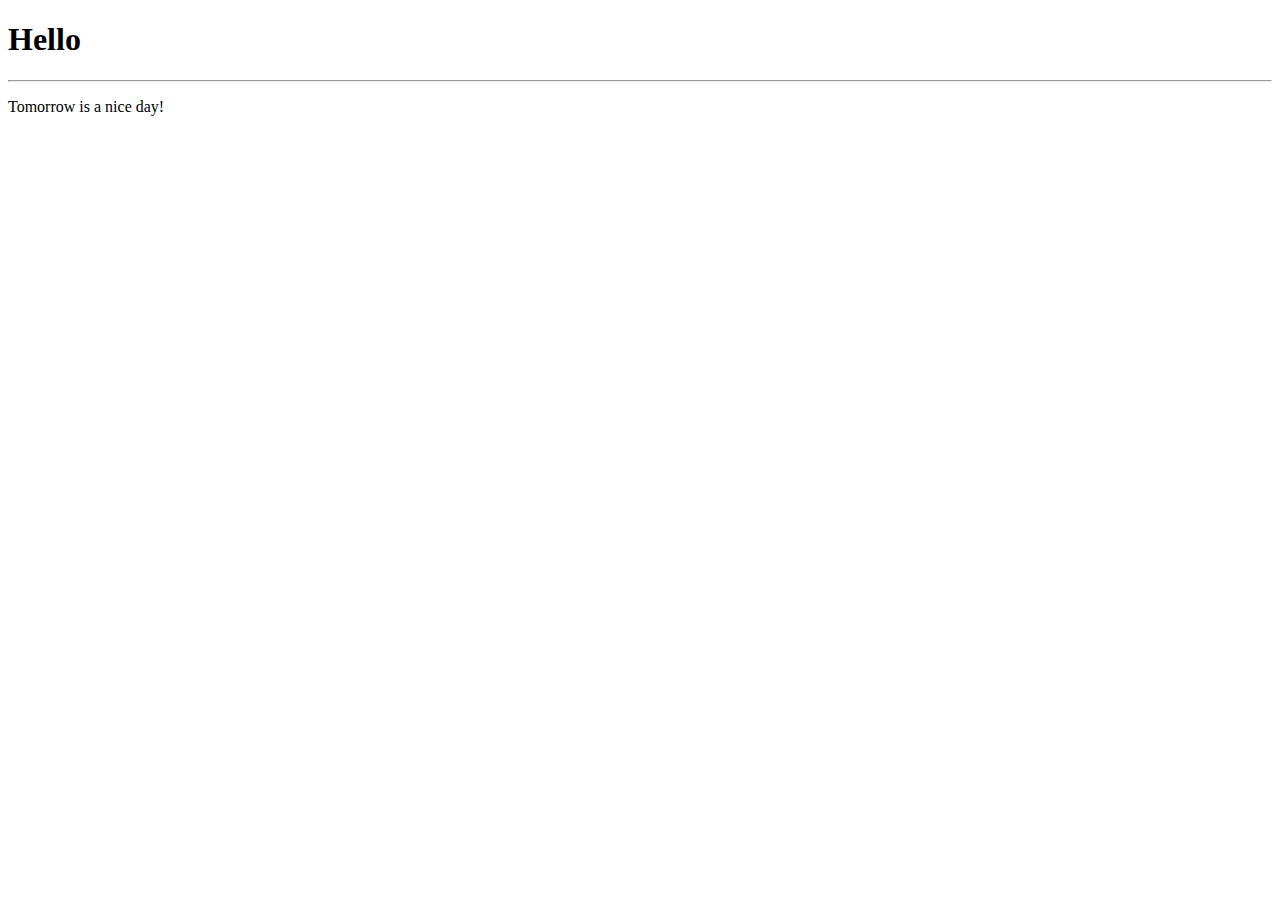
<file: index.html>
<!DOCTYPE html>
<html lang="en">
<head>
    <meta charset="UTF-8">
    <meta name="viewport" content="width=device-width, initial-scale=1.0">
    <meta http-equiv="X-UA-Compatible" content="ie=edge">
    <title>My First HTML</title>
</head>
<body>
    <h1>Hello</h1>
    <hr>
    <p>Tomorrow is a nice day!</p>
</body>
</html>
</file>
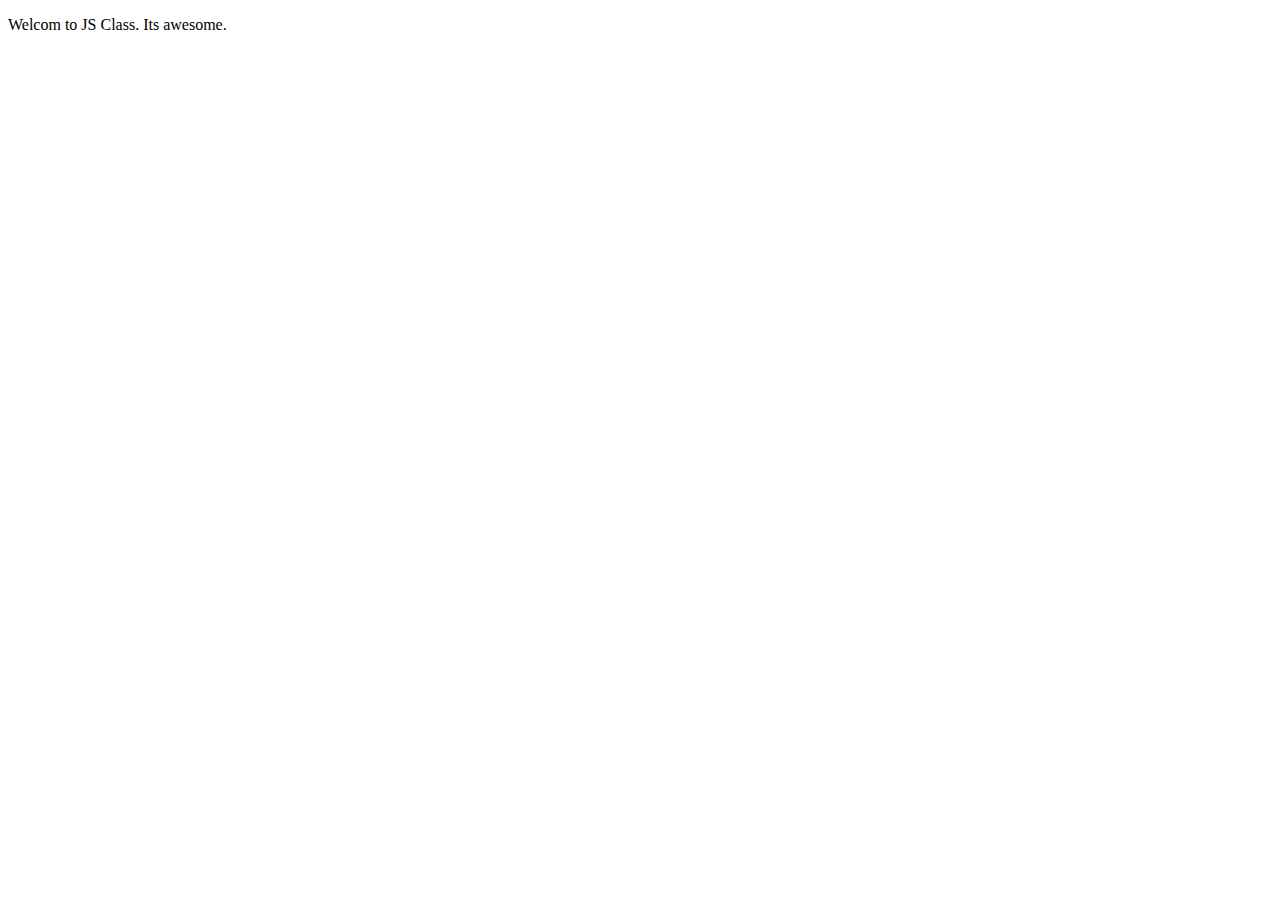
<file: JavaScript/index.html>
<!DOCTYPE html>
<html lang="en">
<head>
    <meta charset="UTF-8">
    <meta name="viewport" content="width=device-width, initial-scale=1.0">
    <meta http-equiv="X-UA-Compatible" content="ie=edge">
    <title>Learn JS</title>

    <script src="index.js"></script>


<!-- <script>
    //Start writing JS code.
    
    </script> -->

</head>
<body>
    <p>
        Welcom to JS Class. Its awesome.
    </p>
</body>
</html>
</file>
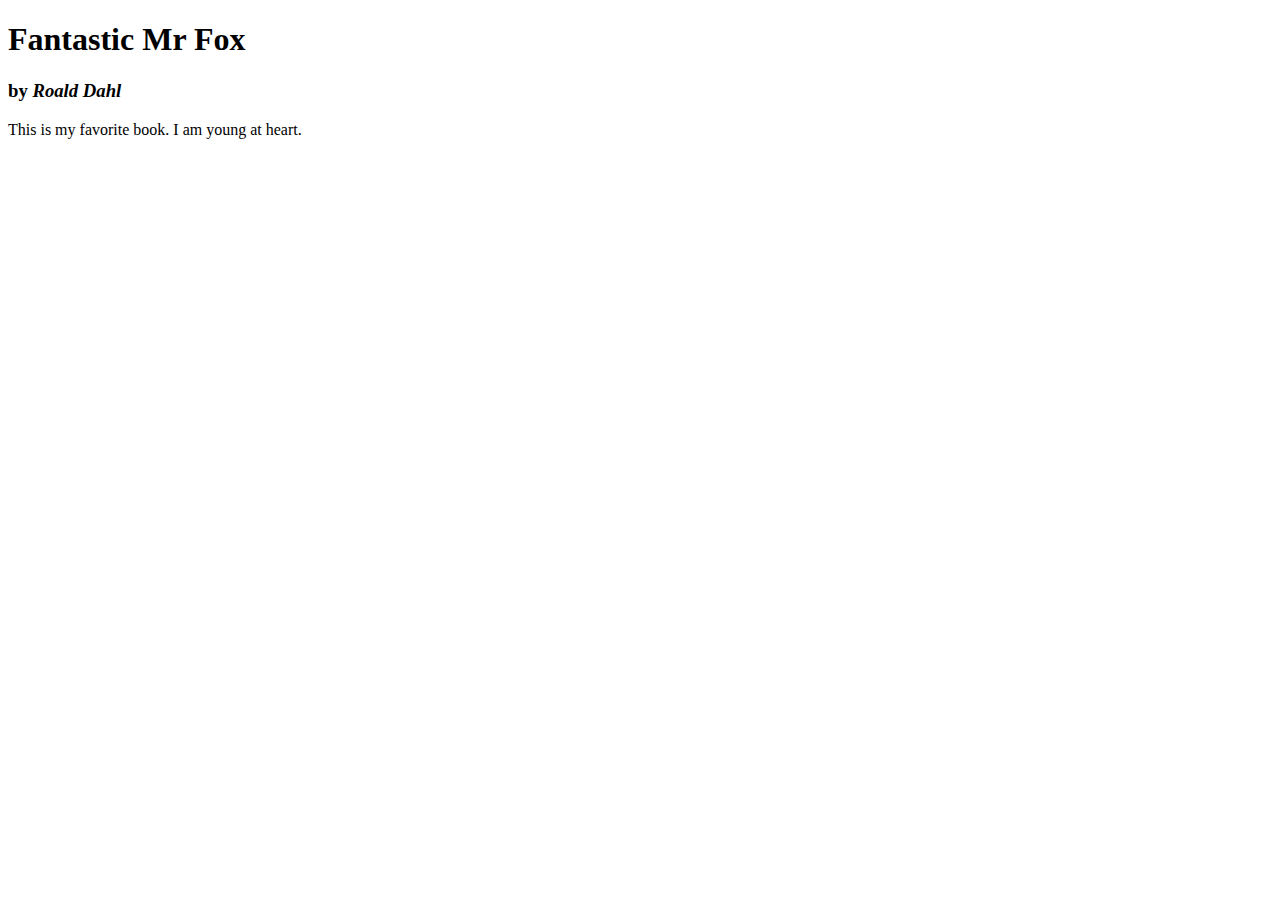
<file: Fantastic-Mr-Fox.html>
<!DOCTYPE html>
<html lang="en">
<head>
    <meta charset="UTF-8">
    <meta name="viewport" content="width=device-width, initial-scale=1.0">
    <meta http-equiv="X-UA-Compatible" content="ie=edge">
    <title>Fantastic Page</title>
</head>
<body>
    <h1>Fantastic Mr Fox</h1>
    <h3>by <em> Roald Dahl </em></h3>
    <p>This is my favorite book. I am young at heart.</p>
</body>
</html>
</file>
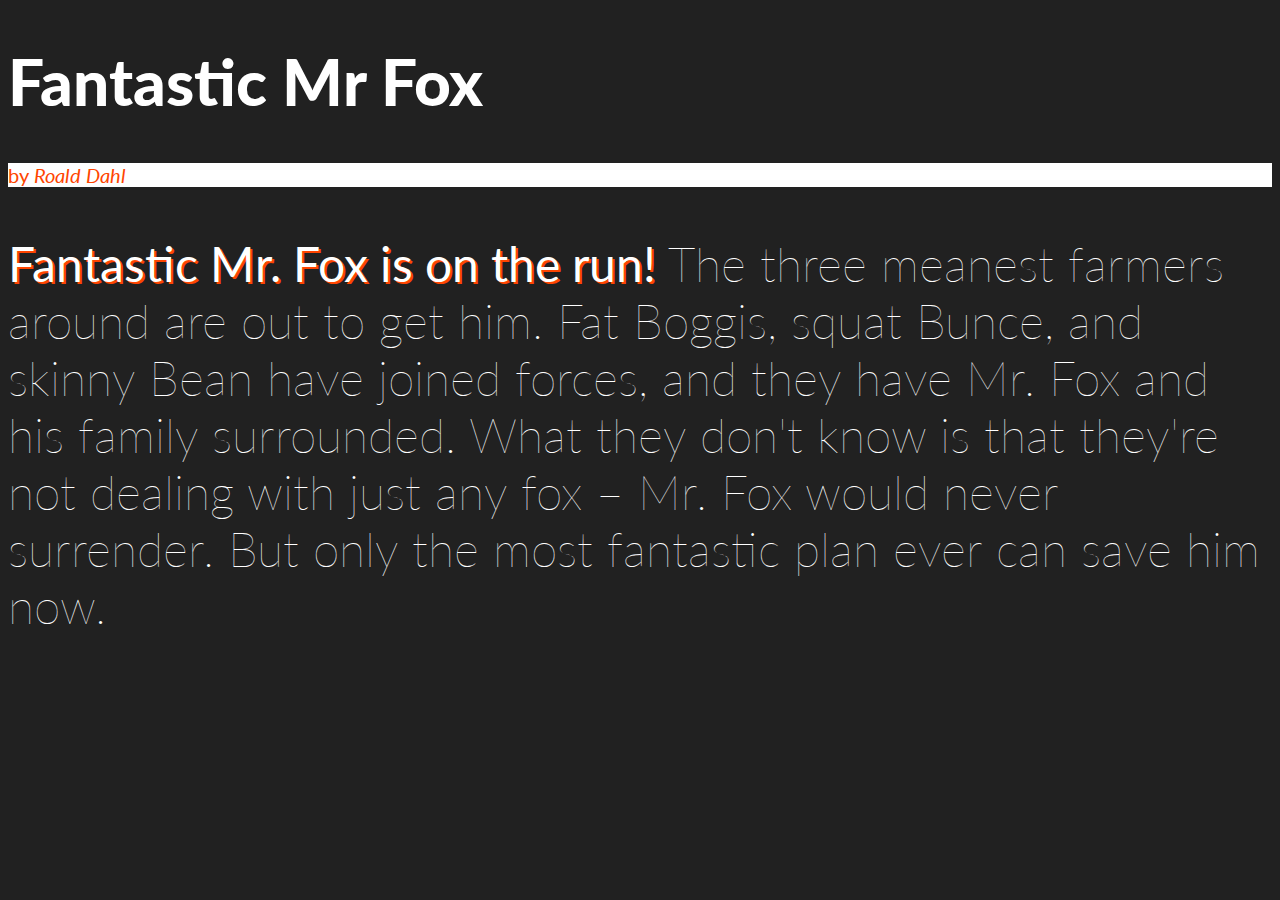
<file: Fantastic-Mr-Fox2.html>
<!DOCTYPE html>
<html>
<head>
<title> Fantastic Page </title>
<!--1. Create a linking tag:-->
<!--- Type 'link' then press 'tab' key-->
<!--- Fill in href = "page.css"-->
<link rel="stylesheet" type="text/css" href="Fantastic.css">
</head>
<!-- 2. add a class attribute: my-body -->
<body class="my-body">
<!-- 3. Add a class attribute: my-title -->
<h1 class="my-title">Fantastic Mr Fox</h1>
<!-- 4. Add a class attribute: my-subtitle -->
<h3 class="my-subtitle">by <em> Roald Dahl </em></h3>
<!-- 5. add a class attribute: my-paragraph -->
<p class = "my-paragraph">
<!-- 6. add a class attribute: my-strong -->
<strong class = "my-strong" > Fantastic Mr. Fox is on the
run! </strong>
The three meanest farmers around are out to get him. Fat
Boggis, squat Bunce,
and skinny Bean have joined forces, and they have Mr. Fox and
his family surrounded.
What they don't know is that they're not dealing with just
any fox – Mr. Fox
would never surrender. But only the most fantastic plan ever
can save him now.
</p>
</body>
</html>
</file>
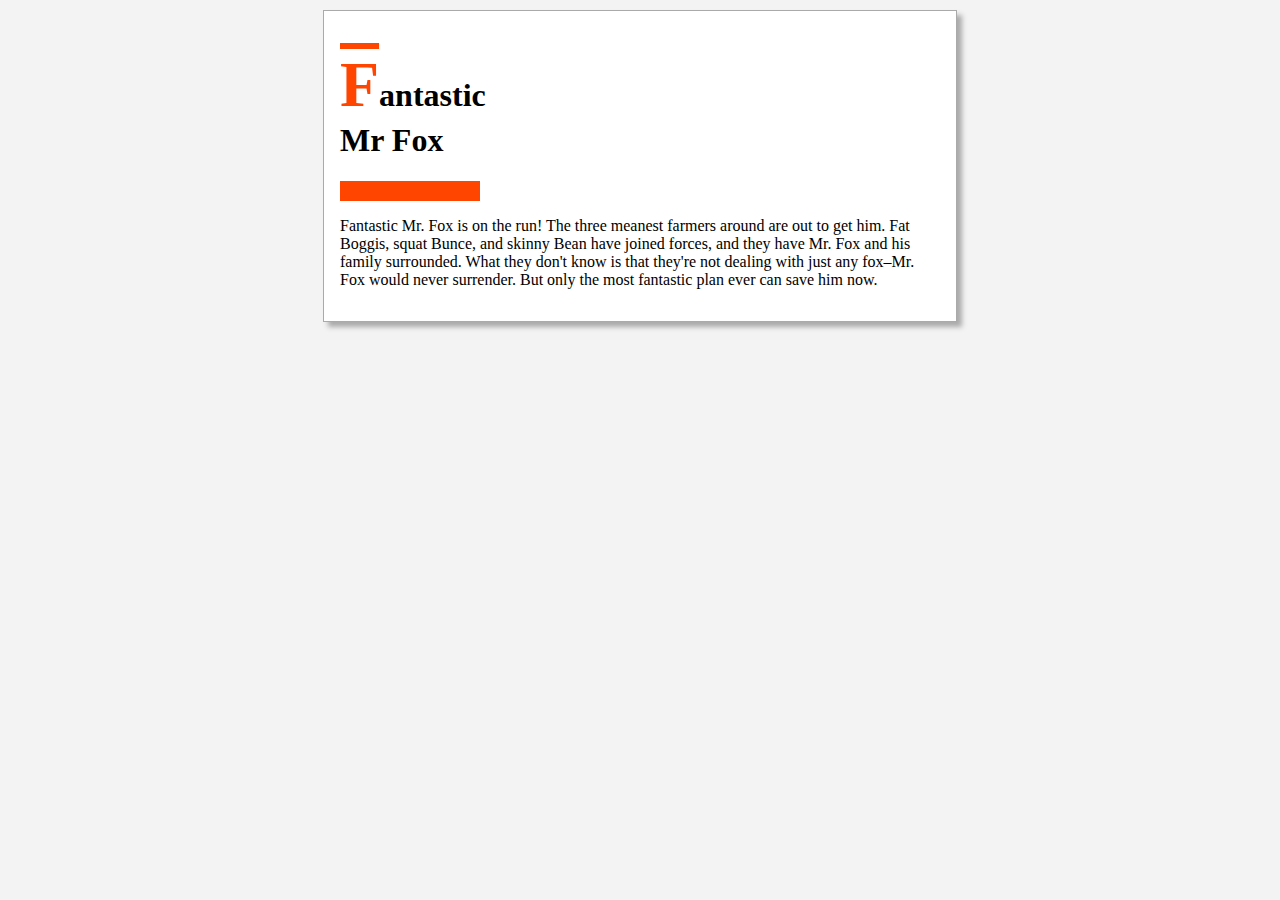
<file: Fantastic-Mr-Fox3.html>
<!DOCTYPE html>
<html>
<head>
<title>Fantastic Page</title>
<link rel="stylesheet" type="text/css" href="Fantastic3.css">
</head>
<body class="my-body">
<!-- 1. wrap a <div> container around all the content -->
<div class="my-container">
<h1>
<!-- 2. wrap a <span> container around the first
letter: F -->
<!-- 3. break the line after 'Fantastic' with a
<br> -->
<span class="my-highlight">F</span>antastic<br> Mr Fox
</h1>
<!-- 4. Create a horizontal divider with <hr> -->
<hr class="my-hr">
<p>
Fantastic Mr. Fox is on the run! The three
meanest farmers around are out to get him. Fat Boggis, squat
Bunce, and skinny
Bean have joined forces, and they have Mr. Fox
and his family surrounded. What they don't know is that
they're not dealing
with just any fox–Mr. Fox would never surrender.
But only the most fantastic plan ever can save him now.
</p>
</div>
</body>
</html>
</file>
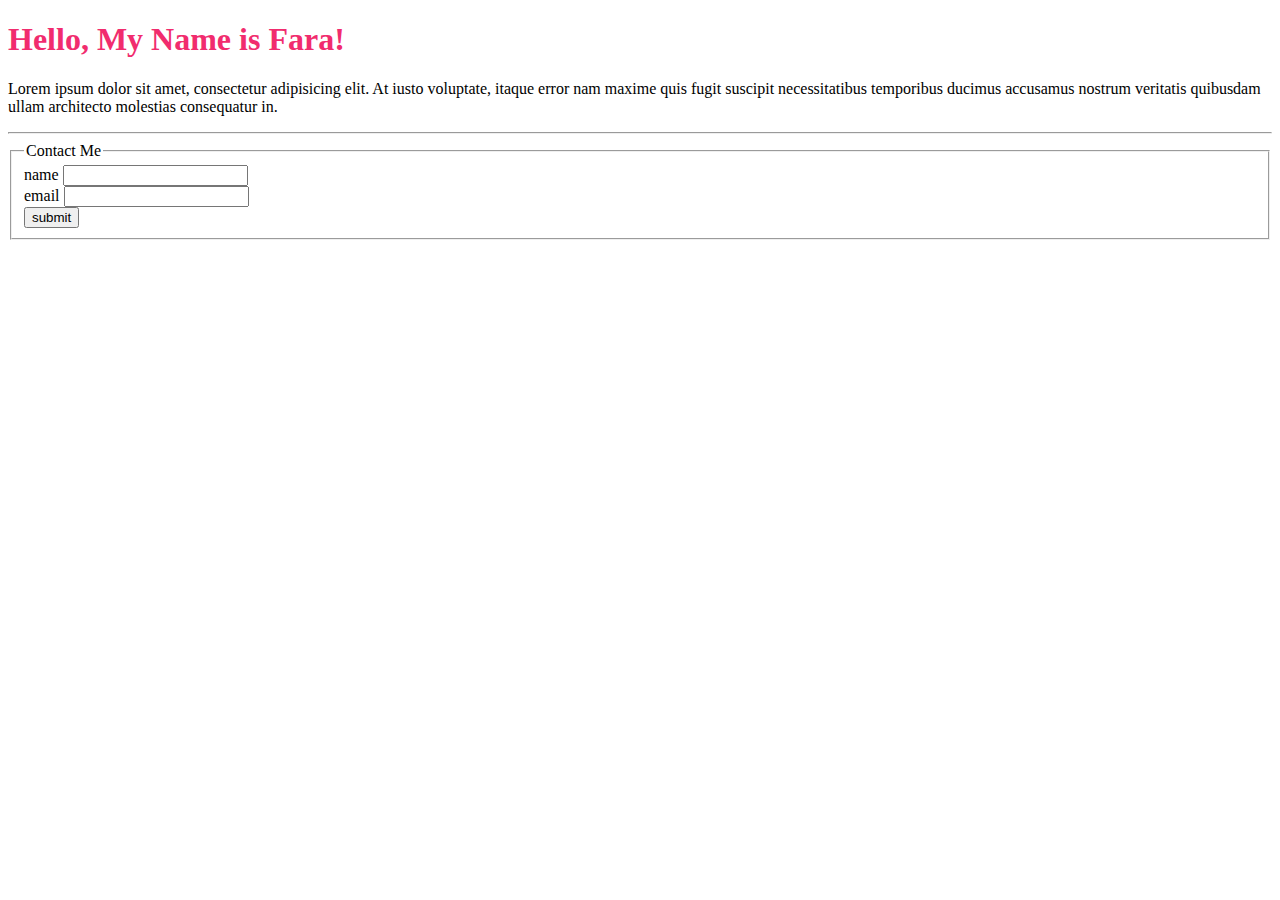
<file: myprofile.html>
<!DOCTYPE html>
<html lang="en">

<head>
    <!-- Required meta tags -->
    <meta charset="utf-8">
    <meta name="viewport" content="width=device-width, initial-scale=1, shrink-to-fit=no">

    <!-- Bootstrap CSS -->
    <link rel="stylesheet" href="https://maxcdn.bootstrapcdn.com/bootstrap/4.0.0-beta/css/bootstrap.min.css" integrity="sha384-/Y6pD6FV/Vv2HJnA6t+vslU6fwYXjCFtcEpHbNJ0lyAFsXTsjBbfaDjzALeQsN6M"
        crossorigin="anonymous">
    <link rel="stylesheet" href="myprofile.css">

</head>

<body class="my-photo">
    <div class="container-fluid">
        <div class="row justify-content-sm-center justify-content-md-end">
            <div class="col-sm-10 col-md-6 col-lg-4 my-text">

                <h1>Hello, My Name is Fara!</h1>
                <p> Lorem ipsum dolor sit amet, consectetur adipisicing elit. At iusto voluptate, itaque error nam maxime quis
                    fugit suscipit necessitatibus temporibus ducimus accusamus nostrum veritatis quibusdam ullam architecto
                    molestias consequatur in.



                    <hr class="my-thin-hr">

                    <form action="https://script.google.com/macros/s/AKfycbw8RangFj1MX6UPSvn5u3Jm3Gw0uFE3_tzSZPmhp8f1suOie_sM/exec" method="POST">
                        <fieldset>
                            <legend>Contact Me</legend>
                            <div class="form-group">
                                <label for="name-id">
                                        name
                                    </label>
                                <input type="text" name="NAME" id="name-id" class="form-control my-input" required>
                            </div>

                            <div class="form-group">
                                <label for="email-id">
                                        email
                                    </label>
                                <input type="email" name="EMAIL" id="email-id" class="form-control my-input" required>
                            </div>

                            <div class="form-group">
                                <button type="submit" class="btn btn-default my-btn form-control" id="submit-id">submit</button>

                                <div class="alert alert-danger alert-dismissible fade in" hidden id="alert-id">
                                    <button type="button" class="close" id="close-id">
                                            <span>&times;</span>
                                        </button> Thank you! We'll get in touch.
                                </div>
                            </div>
                        </fieldset>


                    </form>
            </div>
        </div>

    </div>



    <body class="my-body">
        <div class="my-container">

        </div>




        <!-- Optional JavaScript -->
        <!-- jQuery first, then Popper.js, then Bootstrap JS -->
        <script src="https://code.jquery.com/jquery-3.2.1.slim.min.js" integrity="sha384-KJ3o2DKtIkvYIK3UENzmM7KCkRr/rE9/Qpg6aAZGJwFDMVNA/GpGFF93hXpG5KkN"
            crossorigin="anonymous"></script>
        <script src="https://cdnjs.cloudflare.com/ajax/libs/popper.js/1.11.0/umd/popper.min.js" integrity="sha384-b/U6ypiBEHpOf/4+1nzFpr53nxSS+GLCkfwBdFNTxtclqqenISfwAzpKaMNFNmj4"
            crossorigin="anonymous"></script>
        <script src="https://maxcdn.bootstrapcdn.com/bootstrap/4.0.0-beta/js/bootstrap.min.js" integrity="sha384-h0AbiXch4ZDo7tp9hKZ4TsHbi047NrKGLO3SEJAg45jXxnGIfYzk4Si90RDIqNm1"
            crossorigin="anonymous"></script>
    </body>

</html>
</file>
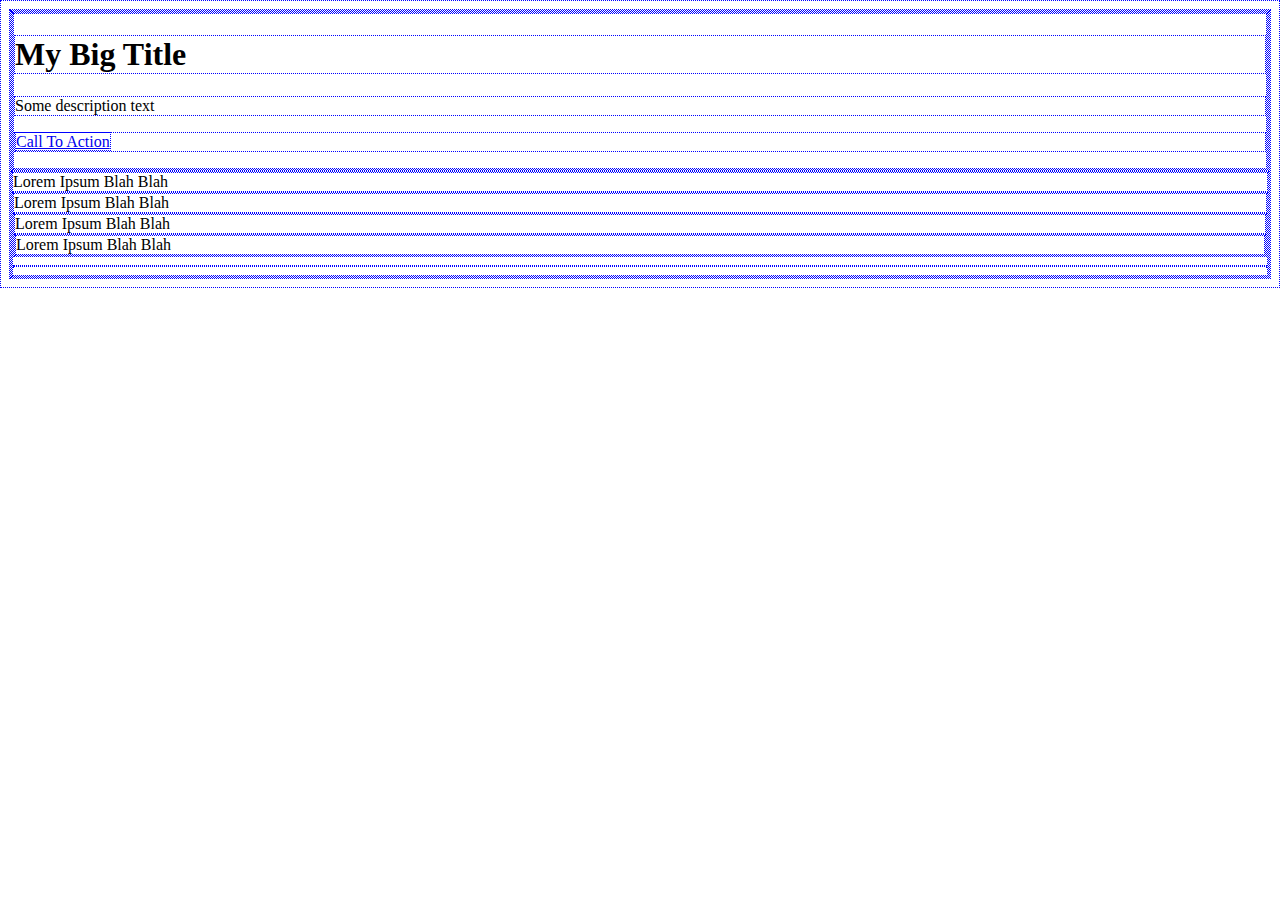
<file: Html and Css/cards.html>
<!DOCTYPE html>
<html lang="en">

<head>
    <!-- Required meta tags -->
    <meta charset="utf-8">
    <meta name="viewport" content="width=device-width, initial-scale=1, shrink-to-fit=no">

    <!-- Bootstrap CSS -->
    <link rel="stylesheet" href="https://maxcdn.bootstrapcdn.com/bootstrap/4.0.0-beta/css/bootstrap.min.css" integrity="sha384-/Y6pD6FV/Vv2HJnA6t+vslU6fwYXjCFtcEpHbNJ0lyAFsXTsjBbfaDjzALeQsN6M"
        crossorigin="anonymous">
    <style type="text/css">
        * {
            border: 1px dotted blue;
        }
    </style>
</head>

<body>


    <div class="container">
        <div class="row">
            <div class="col-12">

                    <div class="jumbotron">
                            <h1>My Big Title</h1>
                            <p>Some description text</p>
                            <p>
                            <a class="btn btn-primary btn-lg" href="#">
                            Call To Action
                            </a>
                            </p>
                    </div>
   
            </div>
  
        </div>
        <div class="row">
            <div class="col-3">
                Lorem Ipsum Blah Blah
            </div>
            
        <div class="row">
            <div class="col-3">
                Lorem Ipsum Blah Blah
            </div>

        <div class="row">
            <div class="col-3">
               Lorem Ipsum Blah Blah
            </div>

        <div class="row">
           <div class="col-3">
               Lorem Ipsum Blah Blah
            </div>
            



        </div>
    </div>

    <hr>


    <!-- Optional JavaScript -->
    <!-- jQuery first, then Popper.js, then Bootstrap JS -->
    <script src="https://code.jquery.com/jquery-3.2.1.slim.min.js" integrity="sha384-KJ3o2DKtIkvYIK3UENzmM7KCkRr/rE9/Qpg6aAZGJwFDMVNA/GpGFF93hXpG5KkN"
        crossorigin="anonymous"></script>
    <script src="https://cdnjs.cloudflare.com/ajax/libs/popper.js/1.11.0/umd/popper.min.js" integrity="sha384-b/U6ypiBEHpOf/4+1nzFpr53nxSS+GLCkfwBdFNTxtclqqenISfwAzpKaMNFNmj4"
        crossorigin="anonymous"></script>
    <script src="https://maxcdn.bootstrapcdn.com/bootstrap/4.0.0-beta/js/bootstrap.min.js" integrity="sha384-h0AbiXch4ZDo7tp9hKZ4TsHbi047NrKGLO3SEJAg45jXxnGIfYzk4Si90RDIqNm1"
        crossorigin="anonymous"></script>
</body>

</html>
</file>
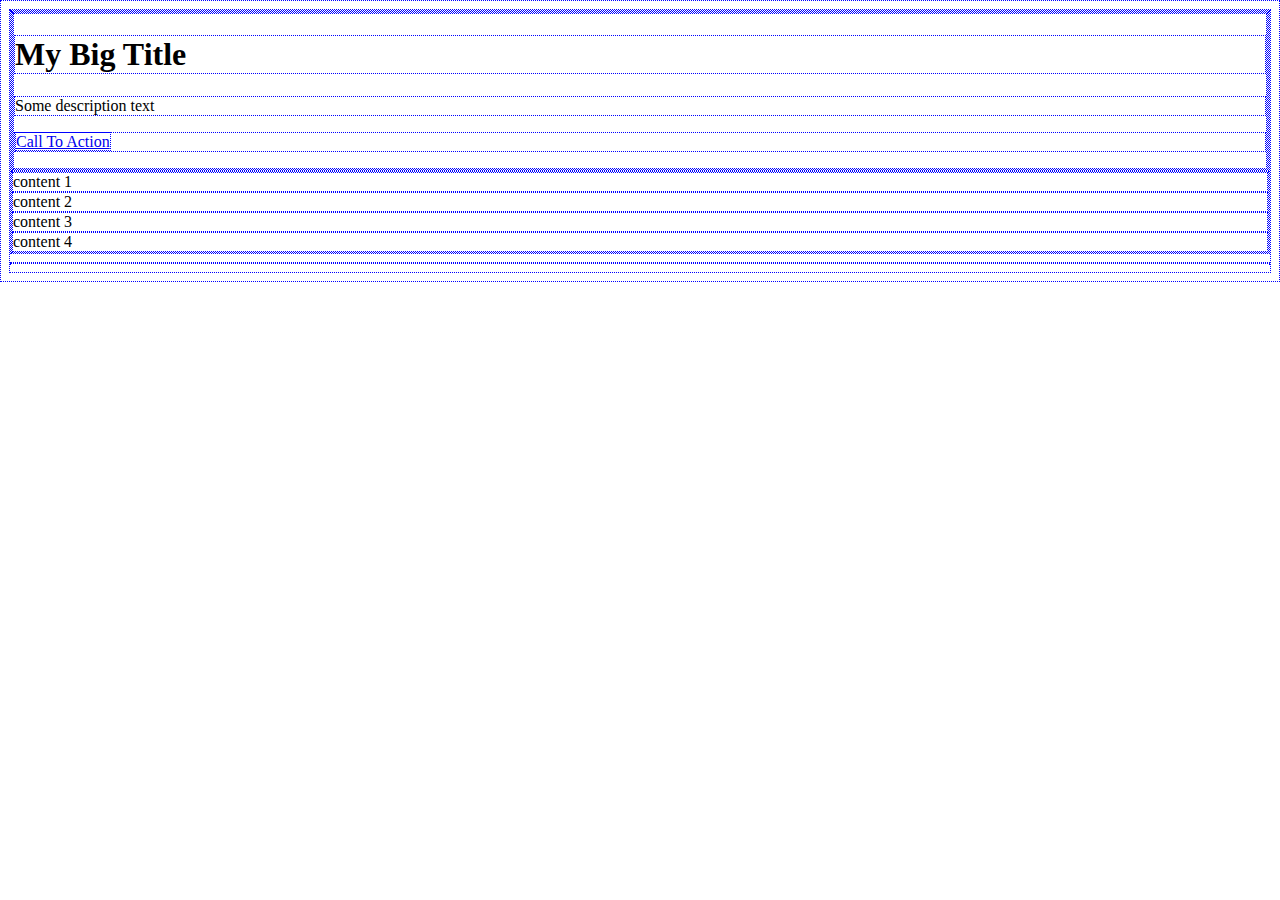
<file: Html and Css/jumbotron.html>
<!DOCTYPE html>
<html lang="en">

<head>
    <!-- Required meta tags -->
    <meta charset="utf-8">
    <meta name="viewport" content="width=device-width, initial-scale=1, shrink-to-fit=no">

    <!-- Bootstrap CSS -->
    <link rel="stylesheet" href="https://maxcdn.bootstrapcdn.com/bootstrap/4.0.0-beta/css/bootstrap.min.css" integrity="sha384-/Y6pD6FV/Vv2HJnA6t+vslU6fwYXjCFtcEpHbNJ0lyAFsXTsjBbfaDjzALeQsN6M"
        crossorigin="anonymous">
    <style type="text/css">
        * {
            border: 1px dotted blue;
        }
    </style>
</head>

<body>


    <div class="container">
        <div class="row">
            <div class="col-12">

                    <div class="jumbotron">
                            <h1>My Big Title</h1>
                            <p>Some description text</p>
                            <p>
                            <a class="btn btn-primary btn-lg" href="#">
                            Call To Action
                            </a>
                            </p>
                    </div>


                
            </div>
  
        </div>
        <div class="row">
            <div class="
                col-sm-12 
                col-md-6 
                col-lg-3 
                col-xl-3">
                content 1
            </div>
            <div class="
            col-sm-12 
            col-md-6 
            col-lg-3
            col-xl-3">
                content 2
            </div>
            <div class="
        col-sm-12 
        col-md-6 
        col-lg-3
        col-xl-3">
                content 3
            </div>
            <div class="
            col-sm-12 
            col-md-6 
            col-lg-3
            col-xl-3">
                content 4
            </div>
        </div>
    </div>

    <hr>


    <!-- Optional JavaScript -->
    <!-- jQuery first, then Popper.js, then Bootstrap JS -->
    <script src="https://code.jquery.com/jquery-3.2.1.slim.min.js" integrity="sha384-KJ3o2DKtIkvYIK3UENzmM7KCkRr/rE9/Qpg6aAZGJwFDMVNA/GpGFF93hXpG5KkN"
        crossorigin="anonymous"></script>
    <script src="https://cdnjs.cloudflare.com/ajax/libs/popper.js/1.11.0/umd/popper.min.js" integrity="sha384-b/U6ypiBEHpOf/4+1nzFpr53nxSS+GLCkfwBdFNTxtclqqenISfwAzpKaMNFNmj4"
        crossorigin="anonymous"></script>
    <script src="https://maxcdn.bootstrapcdn.com/bootstrap/4.0.0-beta/js/bootstrap.min.js" integrity="sha384-h0AbiXch4ZDo7tp9hKZ4TsHbi047NrKGLO3SEJAg45jXxnGIfYzk4Si90RDIqNm1"
        crossorigin="anonymous"></script>
</body>

</html>
</file>
<file: Fantastic.css>
/*Imports font from https://fonts.google.com/*/
@import
url('https://fonts.googleapis.com/css?family=Lato:100,400,900');
/*1. Make the background color dark gray: #212121*/
/*2. Change the font family to: 'lato'*/
.my-body {
    background-color: #212121;
    font-family: 'lato';
}
/*3. Enlarge the font size to: 4rem*/
/*4. Thicken the font weight to: 900*/
/*5. Change the text color to: white*/
.my-title {
    font-size: 4rem;
    font-weight: 900;
    color: white;
}
/*6. Enlarge the font size to: 1.25rem*/
/*7. Thicken the font weight to: 400*/
/*8. Change the text color to: orangered*/
/*9. Change the background color to: white*/
.my-subtitle {
    font-size: 1.25rem;
    font-weight: 400;
    color: orangered;
    background-color: white;
}
/*10. Enlarge the font size to: 3rem*/
/*11. Thin the font weight to: 100*/
/*12. Change the text color to: white*/
.my-paragraph {
    font-size: 3rem;
    font-weight: 100;
    color: white;
}
/*13. add a text shadow with the following specs:
horizontal offset: 2px
vertical offset: 2px
shadow blur: 0
color: orangered*/
.my-strong {
    text-shadow: 2px 2px 0 orangered;
}
</file>
<file: Fantastic3.css>
/*Imports font from https://fonts.google.com/*/
@import
url('https://fonts.googleapis.com/css?family=Lato:100,400,900');
/*1. Change the background color to: #f3f3f3*/
.my-body{
background-color: #f3f3f3;
}
/*2. Add a border of color: #aaa*/
/*3. Change the background color to: white*/
/*4. Set the max width to: 600px*/
/*5. Set the margin for top & bottom to: 10px*/
/*6. Center the div using margin*/
/*7. Create an inner padding (space) of size: 1rem*/
/*8. Create a shadow: 5px 5px 5px #aaa*/
.my-container{
border: 1px solid #aaa;
background-color: white;
max-width: 600px;
margin: 10px auto;
padding: 1rem;
box-shadow: 5px 5px 5px #aaa;
}
/*9. Change text color to: orangered*/
/*10. Change text decoration to: overline*/
/*11. Increase the font size to: 4rem*/
.my-highlight{
color: orangered;
text-decoration: overline;
font-size: 4rem;
}
/*12. Reduce the width to: 20%*/
/*13. Set border as: 10px solid orangered*/
/*14. Shift to the left using margin-left*/
.my-hr{
width: 20%;
border: 10px solid orangered;
margin-left: 0;
}
</file>
<file: myprofile.css>
.my-photo {
        /* The image used */
        background-image: url("https://coderinyou.github.io/images/background.jpg");
        background-repeat: no-repeat;
        background-attachment: fixed;
        background-size: cover;
    }

    h1 {
        color: #F12C6E;
    }

    .my-hr {
        max-width: 40px;
        min-height: 20px;
        background-color: #F12C6E;
    }

    hr {
        color: #F12C6E1;
        background-color:#F12C6E;
    }

    .my-button {
        background-color: orangered;
</file>
